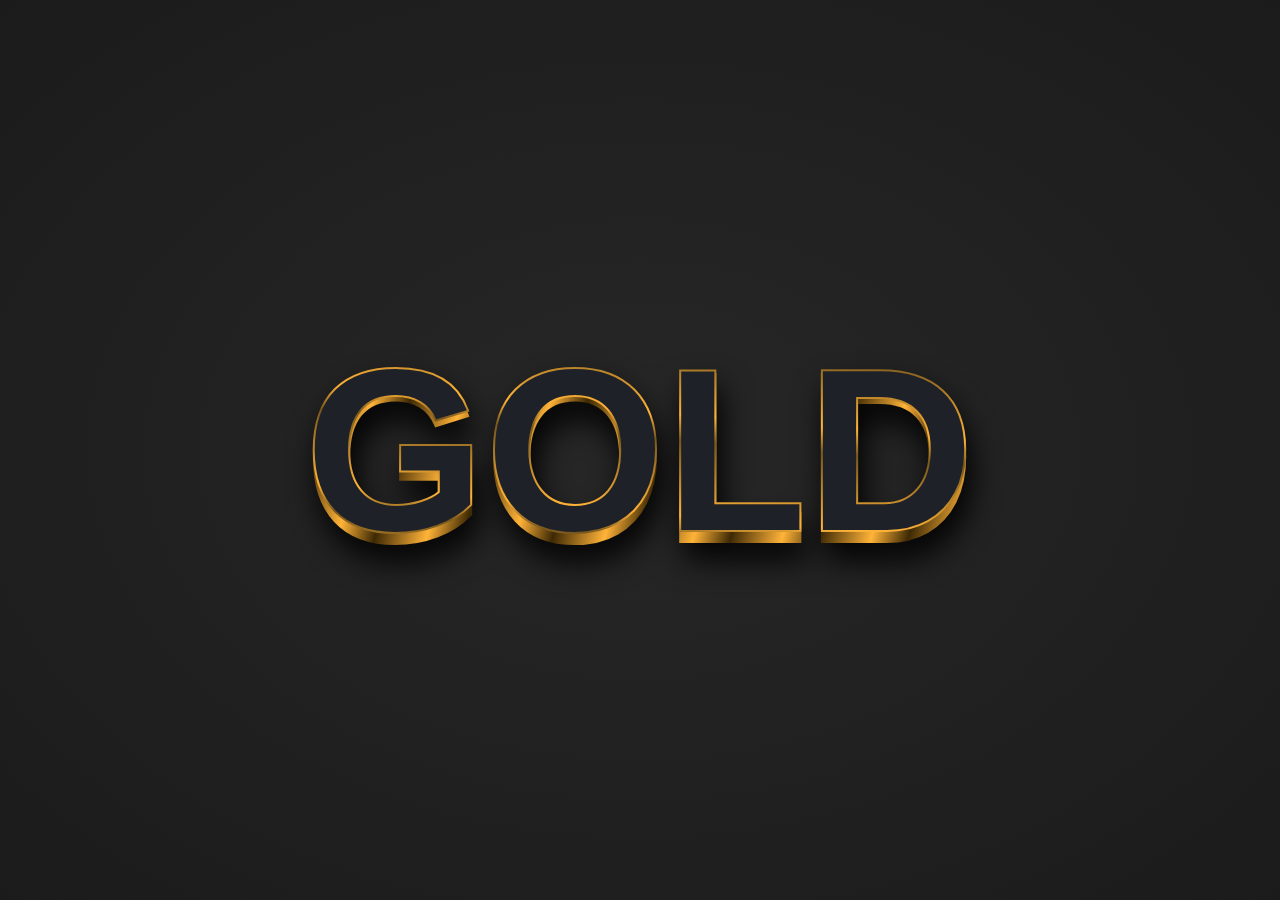
<file: metalText/index.html>
<!DOCTYPE html>
<html lang="en">
<head>
    <meta charset="UTF-8">
    <meta http-equiv="X-UA-Compatible" content="IE=edge">
    <meta name="viewport" content="width=device-width, initial-scale=1.0">
    <title>Metal Text</title>
    <link rel="stylesheet" href="style.css">
</head>
<body>
    <div class="wrapper">
        <div class="bg"> Gold </div>
        <div class="fg"> Gold </div>
    </div>
</body>
</html>
</file>
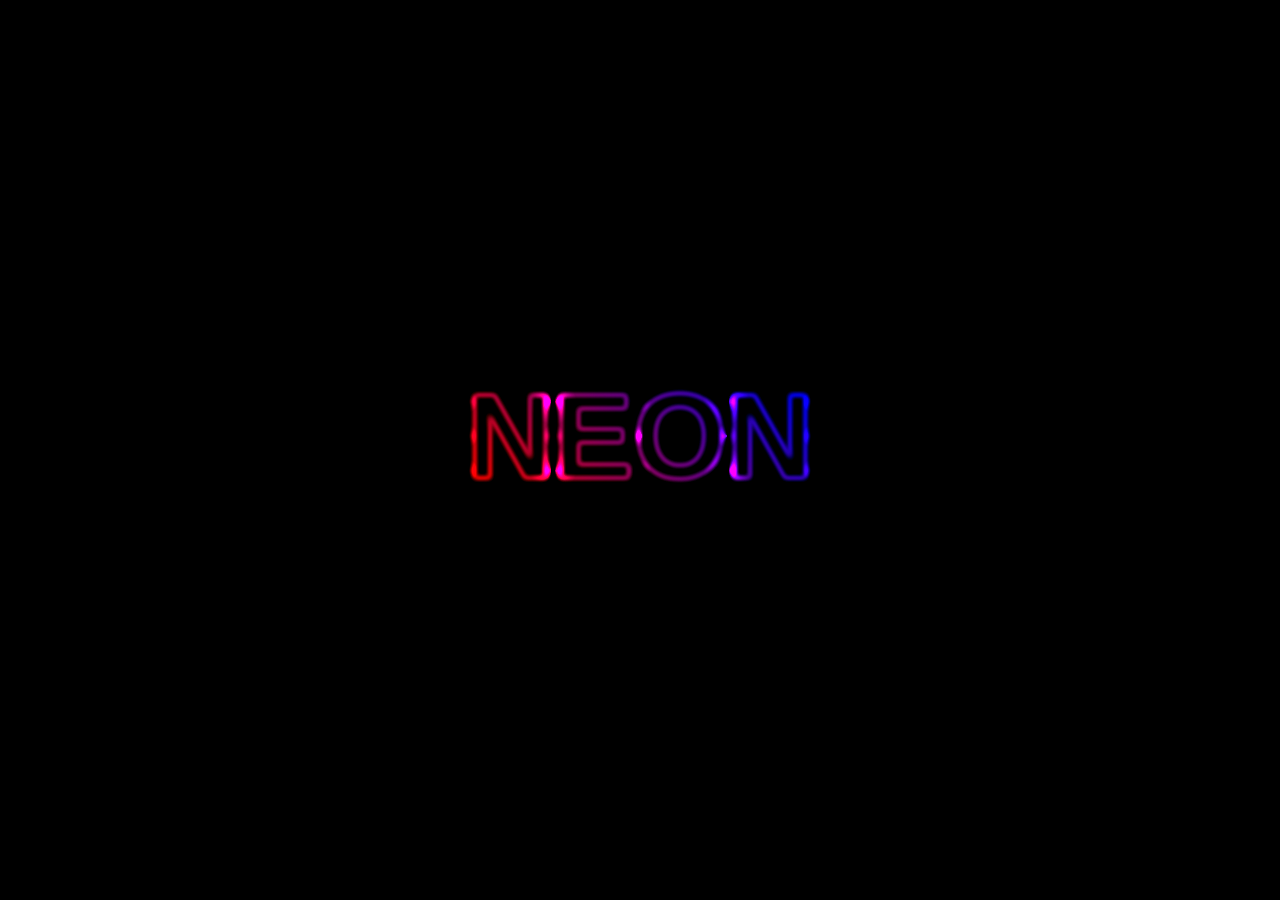
<file: neon/index.html>
<!DOCTYPE html>
<html lang="en">
<head>
    <meta charset="UTF-8">
    <meta http-equiv="X-UA-Compatible" content="IE=edge">
    <meta name="viewport" content="width=device-width, initial-scale=1.0">
    <title>Neon</title>
    <link rel="stylesheet" href="style.css">
</head>
<body>
    <div class="text-effect">
        <h1 class="neon" data-text="Neon" contenteditable>Neon</h1>
        <div class="gradient"></div>
        <div class="spotlight"></div>
    </div>
</body>
</html>
</file>
<file: metalText/style.css>
:root{
    --gold:#ffb338;
    --light-shadow:#77571d;
    --dark-shadow:#3e2904;
}
*{
    box-sizing: border-box;
}

body{
    margin:0;
}

.wrapper{
    background: radial-gradient(#272727,#1b1b1b);
    display: grid;
    grid-template-areas: 'overlap';
    place-content: center;
    text-transform: uppercase;
    height: 100vh;
}

.wrapper>div{
    background-clip: text;
    -webkit-background-clip: text;
    color: #363833;
    font-family: sans-serif;
    font-weight: 900;
    font-size: clamp(3em,18vw,15rem);
    grid-area: overlap;
    letter-spacing: 1px;
    -webkit-text-stroke: 4px transparent;
}

div.bg{
    background-image: repeating-linear-gradient(105deg,
    var(--gold) 0%,
    var(--dark-shadow) 5%,
    var(--gold) 12%);
    color: transparent;
    filter:drop-shadow(5px 15px 15px black);
    transform:scaleY(1.05);
    transform-origin: top;
}

div.fg{
    background-image: repeating-linear-gradient(5deg,
    var(--gold) 0%,
    var(--light-shadow) 23%,
    var(--gold) 31%);
    color: #1e2127;
    transform: scale(1);
}
</file>
<file: neon/style.css>
body{
    background: black;
    display: flex;
    min-height: 95vh;
    justify-content: center;
    align-content: center;
    align-items: center;
}

.text-effect{
    position:relative;
    overflow: hidden;
    filter:contrast(110%) brightness(190%);
}

.neon{
    position:relative;
    background: black;
    color: transparent;
}

.neon::before,
.neon::after{
    content: attr(data-text);
    color: white;
    filter:blur(0.02em);
    position:absolute;
    top:0;
    left:0;
    pointer-events: none;
}

.neon::after{
    mix-blend-mode: difference;
}

.gradient,
.spotlight{
    position: absolute;
    top:0;
    left:0;
    bottom:0;
    right:0;
    z-index:10;
    pointer-events: none;
}

.gradient{
    background: linear-gradient(45deg, red, blue);
    mix-blend-mode: multiply;
}

.spotlight{
    animation: light 5s infinite linear;
    background: radial-gradient(circle, white, transparent 25%)
    0 0/25% 25%, radial-gradient(circle, white, black 25%) 50%
    50%/12.5% 12.5%;
    top:-100%;
    left:-100%;
    mix-blend-mode:color-dodge
}

.neon{
    font:700 120px "Lato",sans-serif;
    text-transform: uppercase;
    text-align: center;
    margin:0;
}

.neon:focus{
    outline: none;
    border:1px dotted white;
}

@keyframes light{
    100%{transform: translate3d(50%,50%,0);}
}
</file>
